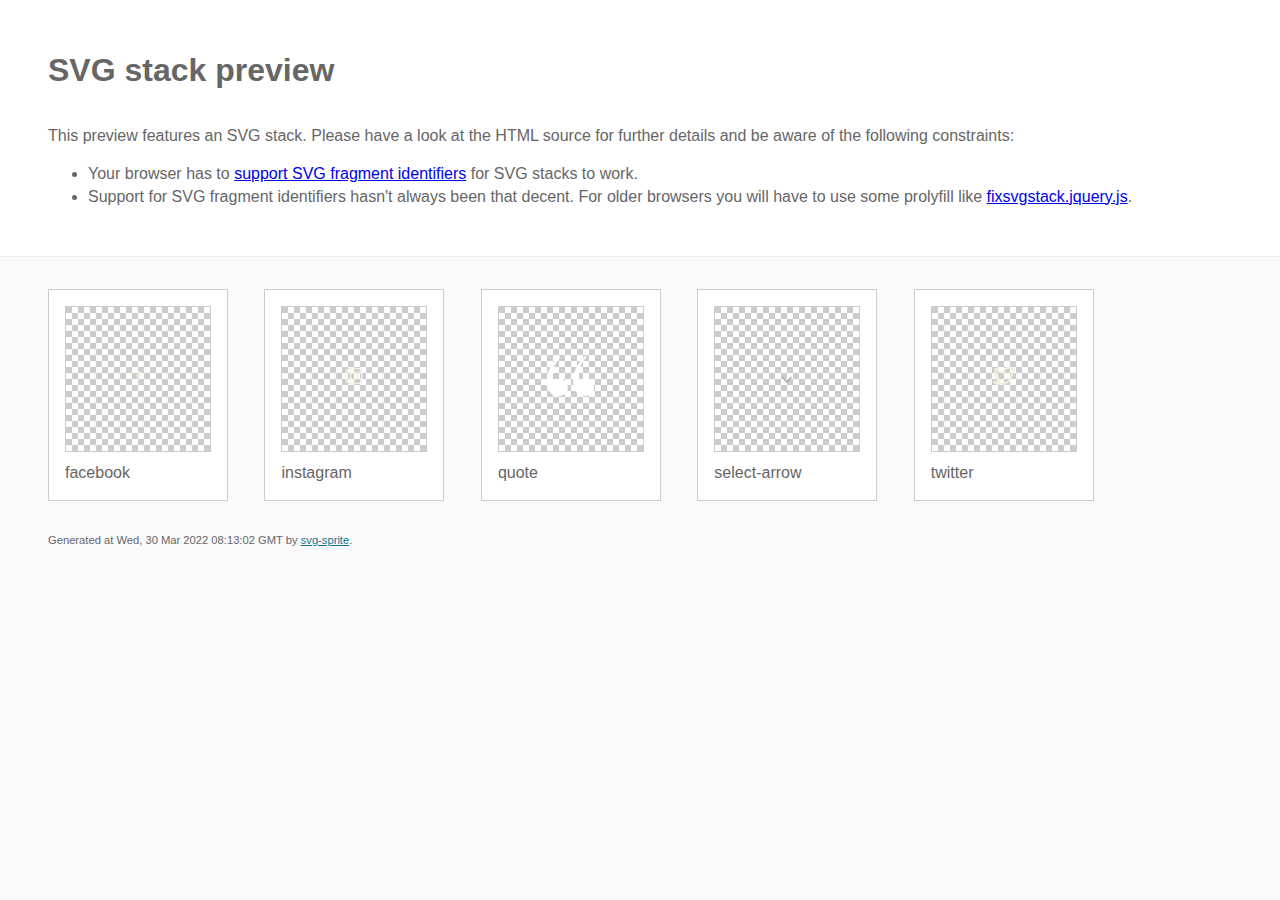
<file: img/stack/sprite.stack.html>
<!DOCTYPE html>
<html lang="en" xmlns="http://www.w3.org/1999/xhtml">
	<head>
		<meta charset="utf-8"/>
		<meta http-equiv="X-UA-Compatible" content="IE=Edge"/>
		<title>SVG stack preview | svg-sprite</title>
		<style>@charset "UTF-8";body{padding:0;margin:0;color:#666;background:#fafafa;font-family:Arial,Helvetica,sans-serif;font-size:1em;line-height:1.4}header{display:block;padding:3em 3em 2em 3em;background-color:#fff}header p{margin:2em 0 0 0}section{border-top:1px solid #eee;padding:2em 3em 0 3em}section ul{margin:0;padding:0}section li{display:inline;display:inline-block;background-color:#fff;position:relative;margin:0 2em 2em 0;vertical-align:top;border:1px solid #ccc;padding:1em 1em 3em 1em;cursor:default}.icon-box{margin:0;width:144px;height:144px;position:relative;background:#ccc url("[data-uri]") top left repeat;border:1px solid #ccc;display:table-cell;vertical-align:middle;text-align:center}.icon{display:inline;display:inline-block}h1{margin-top:0}h2{margin:0;padding:0;font-size:1em;font-weight:normal;white-space:nowrap;overflow:hidden;text-overflow:ellipsis;position:absolute;left:1em;right:1em;bottom:1em}footer{display:block;margin:0;padding:0 3em 3em 3em}footer p{margin:0;font-size:.7em}footer a{color:#0f7595;margin-left:0}</style>

<!--

Sprite shape dimensions
====================================================================================================
You will need to set the sprite shape dimensions via CSS when you use them as stack SVGs, otherwise
they would become a huge 100% in size. You may use the following dimension classes for doing so.
They might well be outsourced to an external stylesheet of course.

-->

<style type="text/css">
	.svg-facebook-dims { width: 11px; height: 20px; }
	.svg-instagram-dims { width: 20px; height: 20px; }
	.svg-quote-dims { width: 47px; height: 40px; }
	.svg-select-arrow-dims { width: 14px; height: 9px; }
	.svg-twitter-dims { width: 23px; height: 20px; }
</style>

<!--
====================================================================================================
-->

	</head>
	<body>
		<header>
			<h1>SVG stack preview</h1>
			<p>This preview features an SVG stack. Please have a look at the HTML source for further details and be aware of the following constraints:</p>
			<ul>
				<li>Your browser has to <a href="http://caniuse.com/#feat=svg-fragment" target="_blank" rel="noopener noreferrer">support SVG fragment identifiers</a> for SVG stacks to work.</li>
				<li>Support for SVG fragment identifiers hasn't always been that decent. For older browsers you will have to use some prolyfill like <a href="https://github.com/preciousforever/SVG-Stacker/blob/master/fixsvgstack.jquery.js" target="_blank" rel="noopener noreferrer">fixsvgstack.jquery.js</a>.</li>
			</ul>
		</header>
		<section>

<!--

SVG stack
====================================================================================================
These SVG images make use of fragment identifiers (IDs) to reference certain portions of the
external sprite. By default, all shapes inside the sprite are hidden by CSS. The `:target` pseudo
selector is used to show the very shape that is referenced by the fragment identifier.

-->

			<ul>

				<li title="facebook">
					<div class="icon-box">

						<!-- facebook -->
						<img src="../icons/icons.svg#facebook" class="svg-facebook-dims" alt="facebook"/>

					</div>
					<h2>facebook</h2>
				</li>
				<li title="instagram">
					<div class="icon-box">

						<!-- instagram -->
						<img src="../icons/icons.svg#instagram" class="svg-instagram-dims" alt="instagram"/>

					</div>
					<h2>instagram</h2>
				</li>
				<li title="quote">
					<div class="icon-box">

						<!-- quote -->
						<img src="../icons/icons.svg#quote" class="svg-quote-dims" alt="quote"/>

					</div>
					<h2>quote</h2>
				</li>
				<li title="select-arrow">
					<div class="icon-box">

						<!-- select-arrow -->
						<img src="../icons/icons.svg#select-arrow" class="svg-select-arrow-dims" alt="select-arrow"/>

					</div>
					<h2>select-arrow</h2>
				</li>
				<li title="twitter">
					<div class="icon-box">

						<!-- twitter -->
						<img src="../icons/icons.svg#twitter" class="svg-twitter-dims" alt="twitter"/>

					</div>
					<h2>twitter</h2>
				</li>
			</ul>

<!--
====================================================================================================
-->

		</section>
		<footer>
			<p>Generated at Wed, 30 Mar 2022 08:13:02 GMT by <a href="https://github.com/svg-sprite/svg-sprite" target="_blank" rel="noopener noreferrer">svg-sprite</a>.</p>
		</footer>
	</body>
</html>
</file>
